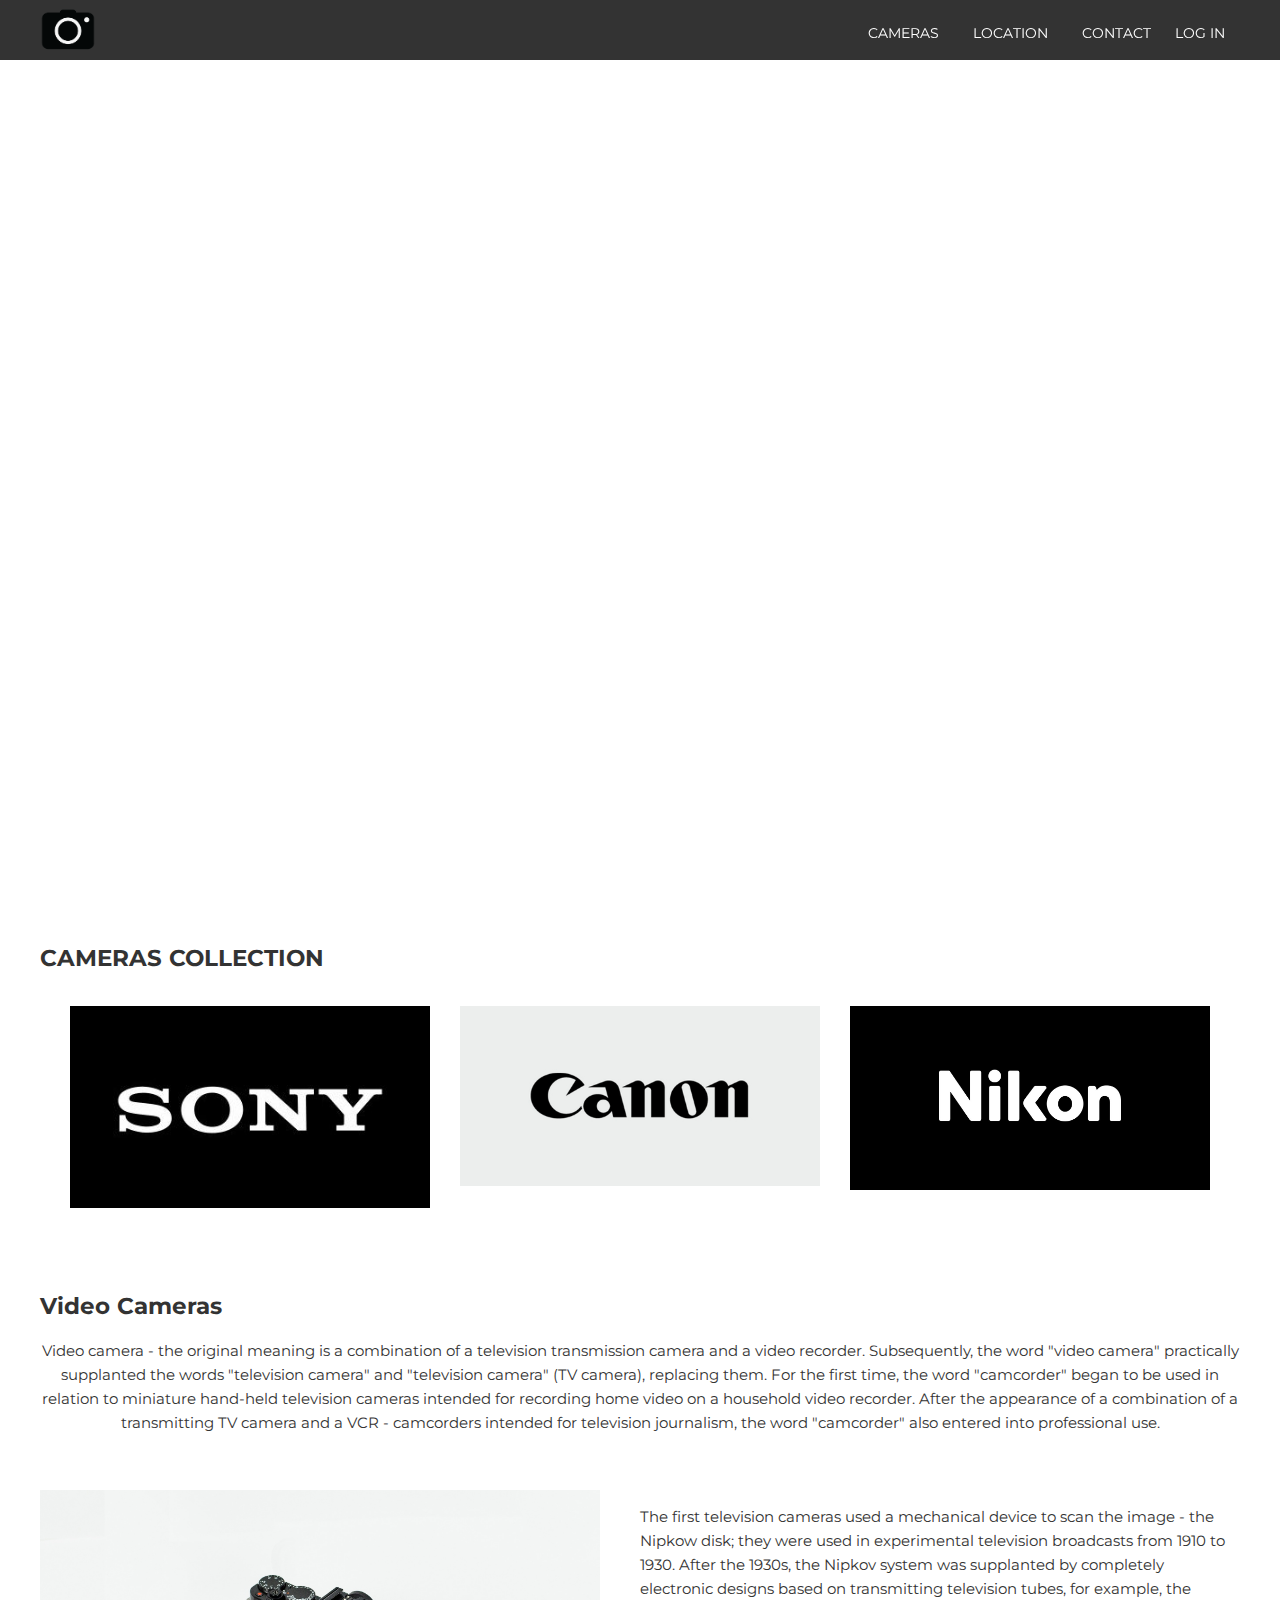
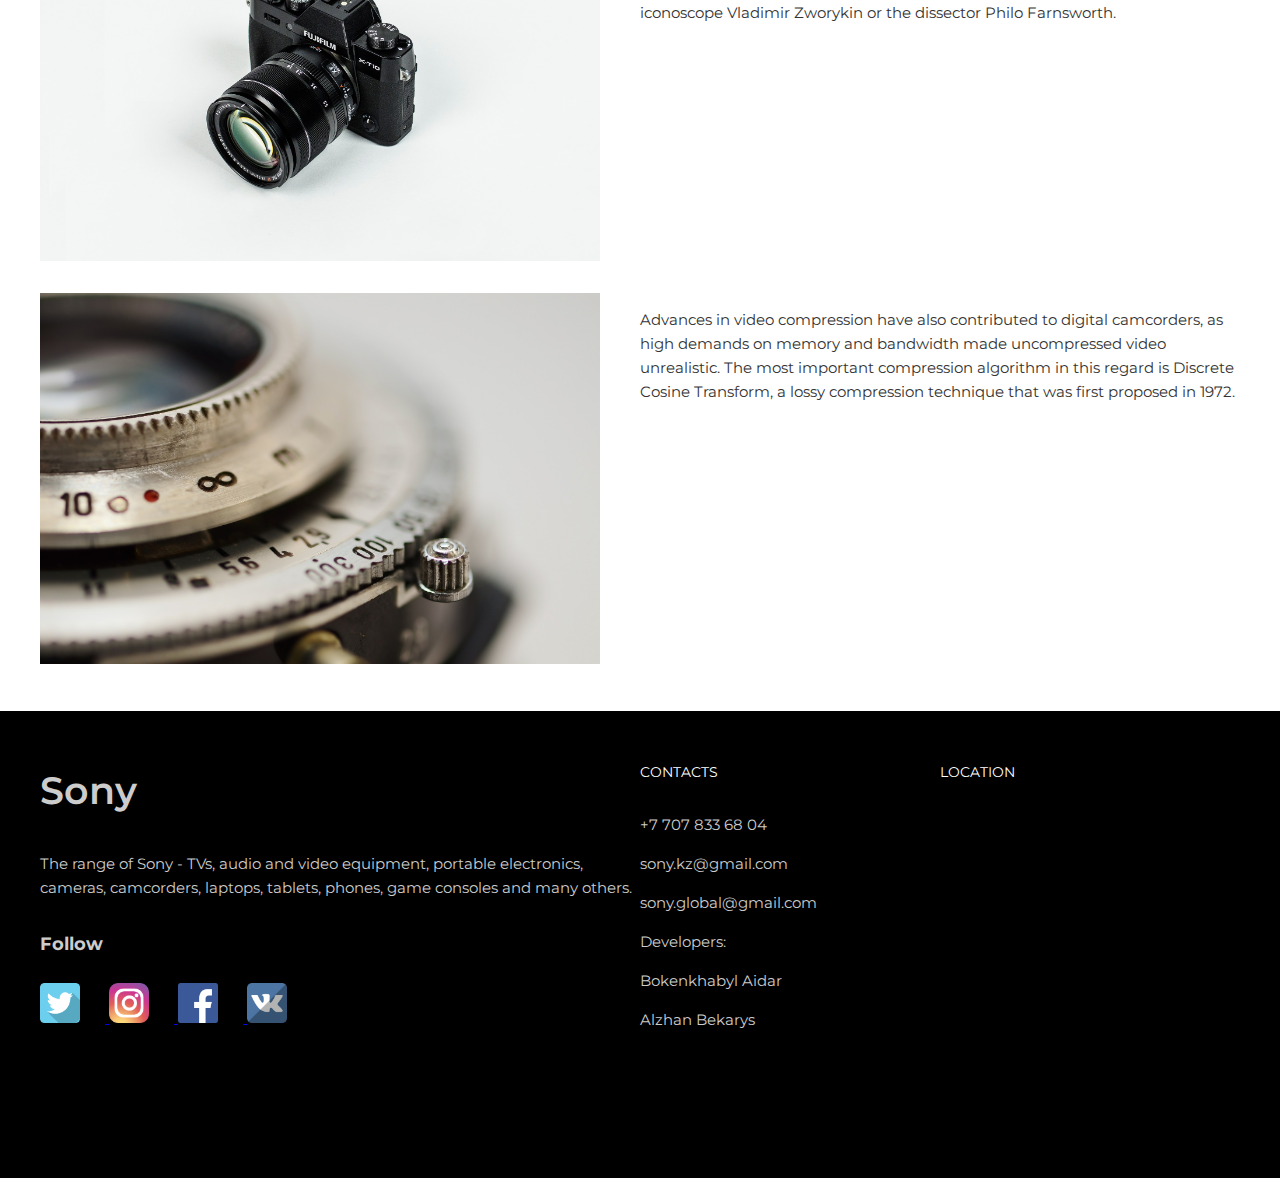
<file: index.html>
<!DOCTYPE html>
<html lang="en">
<head>
    <meta charset="UTF-8">
    <link rel="stylesheet" href="assets/css/style.css">
    <link href="https://fonts.googleapis.com/css?family=Kaushan+Script|Montserrat:400,700&amp;subset=cyrillic-ext" rel="stylesheet">
    <meta name="viewport" content="width=device-width", initial-scale=1>
<link rel="shortcut icon" href="assets/images/icon.png" type="image/png">
    <title>Camera Store</title>
    <script src="https://ajax.googleapis.com/ajax/libs/jquery/3.4.1/jquery.min.js"></script>
    <script src="https://api-maps.yandex.ru/2.1/?lang=ru_RU&apikey=35c1b1c7-1b83-4700-9167-d5fd1dff2af4" type="text/javascript"></script>
    <script src="assets/Scripts/siteScript.js"></script>
</head>
<body onload="checkUserDataLine()">

<header class="header">
    <div class="container">
        <div class="header__inner">
           <div class="header__logo"><img src="assets\images\icon.png" style="width: 10%;" onclick="scrollButId(0)"></a></div>

            <nav class="nav">
                <a class="nav__link" onclick="scrollButId(1)">Cameras</a>
                <a class="nav__link" onclick="scrollButId(2)">Location</a>
                <a class="nav__link" onclick="scrollButId(2)">Contact</a>
                <a class="" id="UserNameLogProf"></a>
            </nav>
        </div>
    </div>
</header>


<div class="intro">
    <div class="container">
        <div class="intro__inner">
            <h1 class="intro__title">Camera Store</h1>
            <a class="button" onclick="scrollButId(3)">More</a>
        </div>
    </div>
</div>


<div class="section">
    <div class="container">

        <div class="section__header">
            <h3><a name="Porschecars"></a></h3>
            <h2>CAMERAS COLLECTION</h2>
        </div>
        

        <div class="about">

            <div class="about__item">
                <div class="about__img">
                    <a href="sony.html"><img src="assets\images\Sony\sony1.jpeg"></a>
                    <div class="about__text"><a>Sony</a></div>
                </div>
            </div>

            <div class="about__item">
                <div class="about__img">
                    <a href="canon.html"><img src="assets\images\Canon\canon7.jpg"></a>
                    <div class="about__text"><a>Canon</a></div>
                </div>
            </div>

            <div class="about__item">
               <div class="about__img">
                   <a href="nikon.html"><img src="assets\images\Nikon\nik.png"></a>
                   <div class="about__text"><a>Nikon</a></div>
                </div>
            </div>

        </div>
    </div>
    

       </div>
    </div>


</div>

<!--    THE END OF THE PORSCHE CARS  (  SECTION  )  -->

<section class="section">
    <div class="container">
        <div class="section__header">
            <h2><a name="Aboutus"></a>Video Cameras</h2>

            <div class="section__text">
                <p>Video camera - the original meaning is a combination of a television transmission camera and a video recorder. Subsequently, the word "video camera" practically supplanted the words "television camera" and "television camera" (TV camera), replacing them. For the first time, the word "camcorder" began to be used in relation to miniature hand-held television cameras intended for recording home video on a household video recorder. After the appearance of a combination of a transmitting TV camera and a VCR - camcorders intended for television journalism, the word "camcorder" also entered into professional use.</p>
            </div>
        </div>


<!--   INFORMATION ABOUT COMPANY    -->
         <div class="ab__com">
            <div class="ab__item">
                <img src="assets\images\camera.jpg">
            </div>
            

            <div class="ab__item">
                <p>The first television cameras used a mechanical device to scan the image - the Nipkow disk; they were used in experimental television broadcasts from 1910 to 1930. After the 1930s, the Nipkov system was supplanted by completely electronic designs based on transmitting television tubes, for example, the iconoscope Vladimir Zworykin or the dissector Philo Farnsworth.</p>
            </div>
        </div>

        <div class="ab__com">
            <div class="ab__item">
                <img src="assets\images\camera2.jpg">
            </div>  
            

            <div class="ab__item">
                <p>Advances in video compression have also contributed to digital camcorders, as high demands on memory and bandwidth made uncompressed video unrealistic. The most important compression algorithm in this regard is Discrete Cosine Transform, a lossy compression technique that was first proposed in 1972.</p>
            </div>
        </div>

        
<!--      END OF THE ABOUT THE COMPANY    -->
    </div>
</section>



<!--      FOOTER PORT OF THE WEB     -->
<footer class="footer">
    <a name="footercon"></a><div class="container"><div class="footer__inner">
    <div class="footer__col footer__col--first"><div class="footer__logo">Sony</div>
        <div class="footer__text">The range of Sony - TVs, audio and video equipment, portable electronics, cameras, camcorders, laptops, tablets, phones, game consoles and many others.</div>
        <div class="footer__soc"><div class="footer__soc-header"><b>Follow</b></div>
            <div class="footer__soc-content"><a href="https://twitter.com/sony?lang=ru" target="black">
                <img src="assets\\icons\\twetter.png"></a><a href="https://www.instagram.com/sony/?hl=ru" target="black">
                <img src="assets\\icons\\insta.png"></a><a href="https://www.facebook.com/Sony/" target="black">
                <img src="assets\\icons\\facebook.png"></a><a href="https://www.facebook.com/Sony/" target="black">
                <img src="assets\\icons\\vk.png"></a></div></div></div><div class="footer__col footer__col--second">
    <div class="footer__title">Contacts</div><p>+7 707 833 68 04</p><p>sony.kz@gmail.com</p><p>sony.global@gmail.com</p>
    <p>Developers:</p><p>Bokenkhabyl Aidar</p><p>Alzhan Bekarys</p></div><div class="footer__col footer__col--third">
    <div class="footer__title">Location</div><div id="map"></div></div></div></div>
</footer>
</body>
</html>
</file>
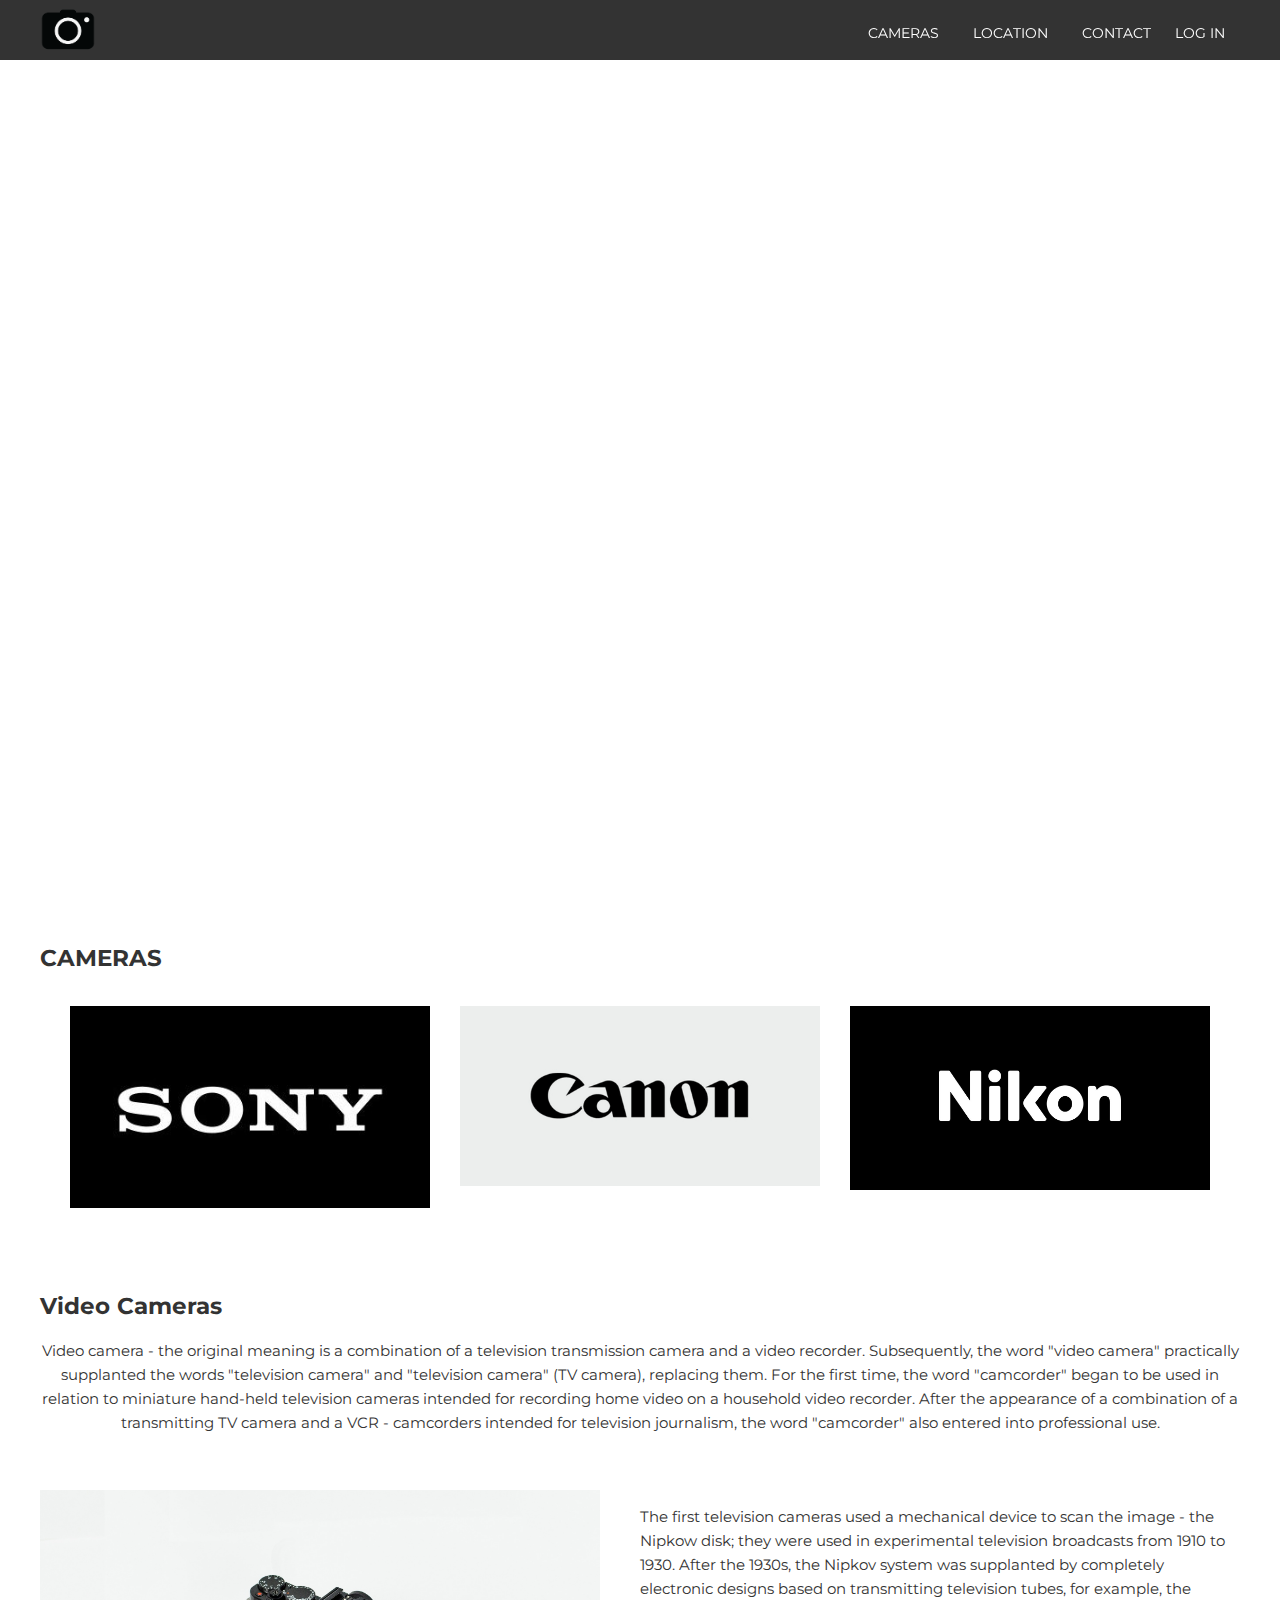
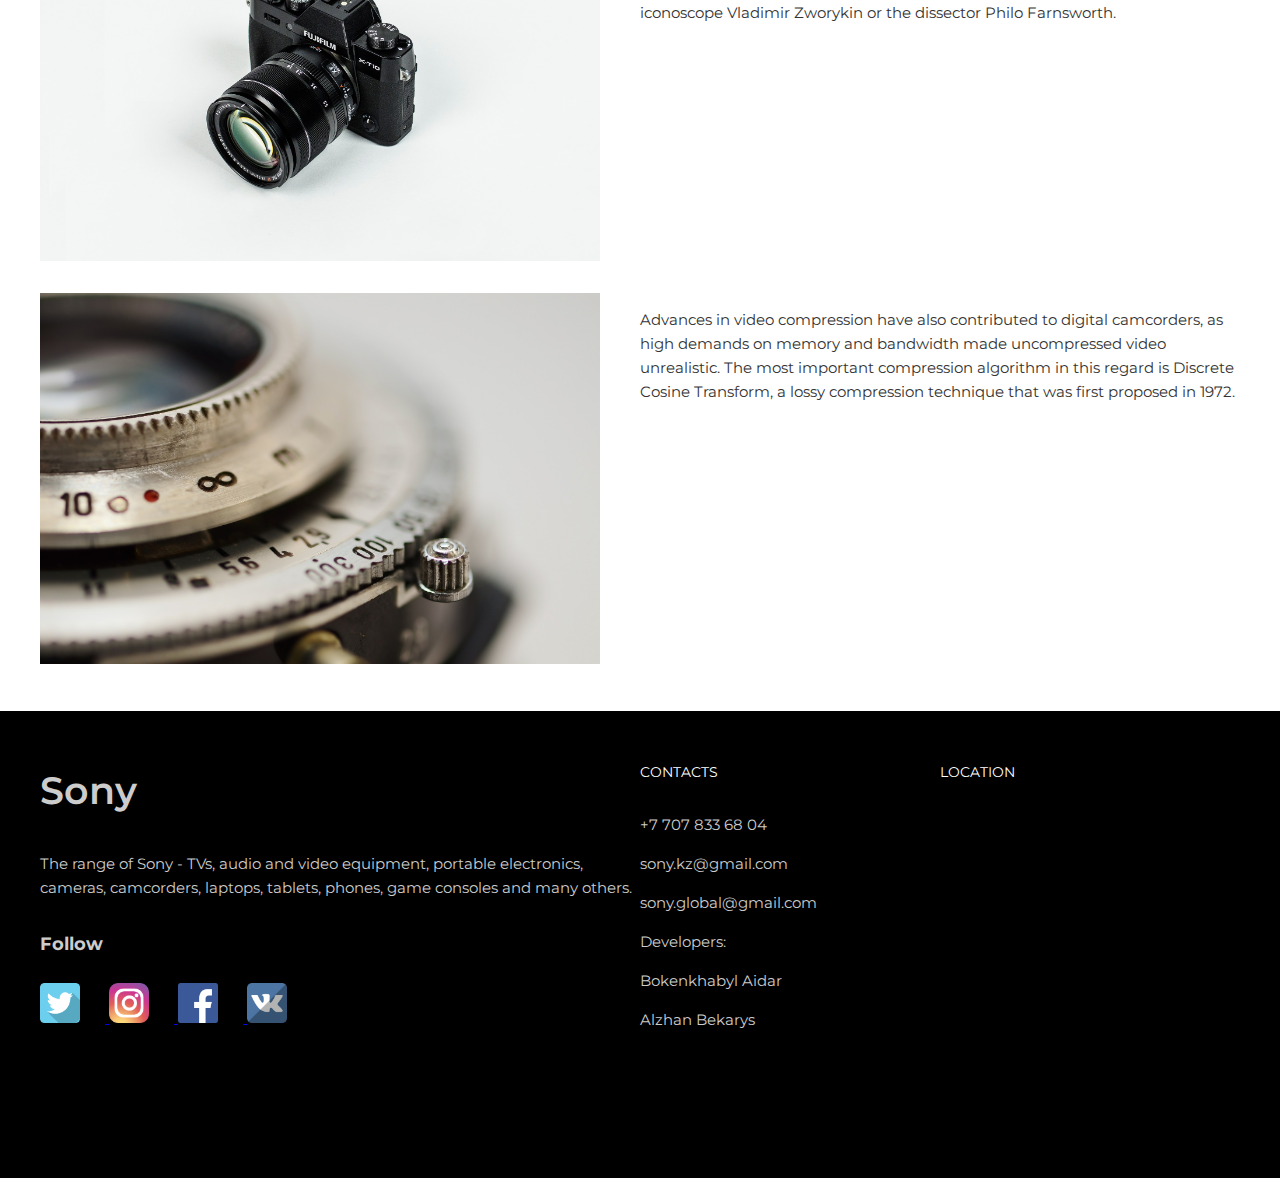
<file: home.html>
<!DOCTYPE html>
<html lang="en">
<head>
    <meta charset="UTF-8">
    <link rel="stylesheet" href="assets/css/style.css">
    <link href="https://fonts.googleapis.com/css?family=Kaushan+Script|Montserrat:400,700&amp;subset=cyrillic-ext" rel="stylesheet">
    <meta name="viewport" content="width=device-width", initial-scale=1>
    <link rel="shortcut icon" href="assets/images/icon.png" type="image/png">
    <title>Camera Store</title>
    <script src="https://ajax.googleapis.com/ajax/libs/jquery/3.4.1/jquery.min.js"></script>
    <script src="https://api-maps.yandex.ru/2.1/?lang=ru_RU&apikey=35c1b1c7-1b83-4700-9167-d5fd1dff2af4" type="text/javascript"></script>
    <script src="assets/Scripts/siteScript.js"></script>
</head>
<body onload="checkUserDataLine()">

<header class="header">
    <div class="container">
        <div class="header__inner">
            <div class="header__logo"><img src="assets\images\icon.png" style="width: 10%;" onclick="scrollButId(0)"></a></div>

            <nav class="nav">
                <a class="nav__link" onclick="scrollButId(1)">Cameras</a>
                <a class="nav__link" onclick="scrollButId(2)">Location</a>
                <a class="nav__link" onclick="scrollButId(2)">Contact</a>
                <a class="" id="UserNameLogProf"></a>
            </nav>
        </div>
    </div>
</header>


<div class="intro">
    <div class="container">
        <div class="intro__inner">
            <h1 class="intro__title">Camera Store</h1>
            <a class="button" onclick="scrollButId(3)">More</a>
        </div>
    </div>
</div>




<!--    BEGIN THE MAIN PART OF THE SITE  (  SECTION  )   -->
<div class="section">
    <div class="container">

        <div class="section__header">
            <h3><a name="cameras"></a></h3>
            <h2>CAMERAS</h2>
        </div>
        

        <div class="about">

            <div class="about__item">
                <div class="about__img">
                    <a href="sony.html"><img src="assets\images\Sony\sony1.jpeg"></a>
                    <div class="about__text"><a>Sony</a></div>
                </div>
            </div>

            <div class="about__item">
                <div class="about__img">
                    <a href="canon.html"><img src="assets\images\Canon\canon7.jpg"></a>
                    <div class="about__text"><a>Canon</a></div>
                </div>
            </div>

            <div class="about__item">
               <div class="about__img">
                   <a href="nikon.html"><img src="assets\images\Nikon\nik.png"></a>
                   <div class="about__text"><a>Nikon</a></div>
                </div>
            </div>

        </div>
    </div>
   


</div>



<section class="section">
    <div class="container">
        <div class="section__header">
            <h2><a name="Aboutus"></a>Video Cameras</h2>

            <div class="section__text">
                <p>Video camera - the original meaning is a combination of a television transmission camera and a video recorder. Subsequently, the word "video camera" practically supplanted the words "television camera" and "television camera" (TV camera), replacing them. For the first time, the word "camcorder" began to be used in relation to miniature hand-held television cameras intended for recording home video on a household video recorder. After the appearance of a combination of a transmitting TV camera and a VCR - camcorders intended for television journalism, the word "camcorder" also entered into professional use.</p>
            </div>
        </div>


         <div class="ab__com">
            <div class="ab__item">
                <img src="assets\images\camera.jpg">
            </div>
            

            <div class="ab__item">
                <p>The first television cameras used a mechanical device to scan the image - the Nipkow disk; they were used in experimental television broadcasts from 1910 to 1930. After the 1930s, the Nipkov system was supplanted by completely electronic designs based on transmitting television tubes, for example, the iconoscope Vladimir Zworykin or the dissector Philo Farnsworth.</p>
            </div>
        </div>

        <div class="ab__com">
            <div class="ab__item">
                <img src="assets\images\camera2.jpg">
            </div>  
            

            <div class="ab__item">
                <p>Advances in video compression have also contributed to digital camcorders, as high demands on memory and bandwidth made uncompressed video unrealistic. The most important compression algorithm in this regard is Discrete Cosine Transform, a lossy compression technique that was first proposed in 1972.</p>
            </div>
        </div>

        </div>

    </div>
</section>


<!--      FOOTER PORT OF THE WEB     -->
<footer class="footer">
    <a name="footercon"></a><div class="container"><div class="footer__inner">
    <div class="footer__col footer__col--first"><div class="footer__logo">Sony</div>
        <div class="footer__text">The range of Sony - TVs, audio and video equipment, portable electronics, cameras, camcorders, laptops, tablets, phones, game consoles and many others.</div>
        <div class="footer__soc"><div class="footer__soc-header"><b>Follow</b></div>
            <div class="footer__soc-content"><a href="https://twitter.com/sony?lang=ru" target="black">
                <img src="assets\\icons\\twetter.png"></a><a href="https://www.instagram.com/sony/?hl=ru" target="black">
                <img src="assets\\icons\\insta.png"></a><a href="https://www.facebook.com/Sony/" target="black">
                <img src="assets\\icons\\facebook.png"></a><a href="https://www.facebook.com/Sony/" target="black">
                <img src="assets\\icons\\vk.png"></a></div></div></div><div class="footer__col footer__col--second">
    <div class="footer__title">Contacts</div><p>+7 707 833 68 04</p><p>sony.kz@gmail.com</p><p>sony.global@gmail.com</p>
    <p>Developers:</p><p>Bokenkhabyl Aidar</p><p>Alzhan Bekarys</p></div><div class="footer__col footer__col--third">
    <div class="footer__title">Location</div><div id="map"></div></div></div></div>
</footer>

</body>
</html>
</file>
<file: assets/css/style.css>
body {
    margin: 0;
    font-family: 'Montserrat', sans-serif;

    font-size: 15px;
    line-height: 1.6;
    color: #333;
}


*,
*:before,
*:after {
    box-sizing: border-box;
}

h1, h2, h3, h4, h5, h6 {
    margin: 0;
}


    /*   Container   */
.container {
    width: 100%;
    max-width: 1230px;
    padding: 0 15px;
    margin: 0 auto;
}
.container:last-child{
    /* padding-top: 30px; */
}




    /*   Intro   */
.intro {
    display: flex;
    flex-direction: column;
    justify-content: center;
    width: 100%;
    height: 100vh;
        
    background: url("https://cdn.pixabay.com/photo/2014/10/16/09/15/lens-490806_960_720.jpg") 
    center no-repeat;
    -webkit-background-size: cover;
    background-size: cover;
}


.intro__inner {
    width: 100%;
    max-width: 880px;
    margin: 0 auto;

    text-align: center;
}

.intro__title {
    color: #fff;
    font-size: 150px;
    font-weight: 700;
    text-transform: uppercase;
    line-height: 1;
}

.intro__title:after {
    content: "";
    display: block;
    width: 60px;
    height: 3px;
    margin: 60px auto;

    background-color: #fff;
}





    /*  Header  */
.header {
    width: 100%;
    padding-top: 7px;
    height: 60px;
    background-color: rgba(0, 0, 0, 0.8);
    position: fixed;
    top: 0;
    left: 0;
    right: 0;
    z-index: 1000;
}

.header__inner {
    display: flex;
    justify-content: space-between;
    align-items: center;
}

.header__logo img{
    width: 18%;
}

            

    /* Nav PART */
.nav {
    font-size: 14px;
    text-transform: uppercase;
    /* padding-bottom: 30px; */
}

.nav__link {
    display: inline-block;
    vertical-align: top;
    margin: 0 15px;
    position: relative;
    color: #fff;
    text-decoration: none;
    transition: color .2s linear;
    cursor: pointer;
}

.nav__link:after {
    content: "";
    display: block;
    width: 100%;
    height: 3px;

    background-color: #595959;
    opacity: 0;

    position: absolute;
    top: 100%;
    left: 0;
    z-index: 1;

    transition: opacity .2s linear;
 }

.nav__link:hover {
    color: #595959;
}

.nav__link:hover:after,
.nav__link.active:after {
    opacity: 1;
}

.nav__link.active {
       color: #595959;
}







/*   Section   */
.section{
    padding: 40px 0;
}

.section__one{
    padding: 120px 0;
}

.section__header{
    margin-bottom: 30px;
    
}

.section__text{
    text-align: center;
    font-size: 15px; 
    color: #333333;
}







/*   Button    */
.button{
    display: inline-block;
    vertical-align: top;
    padding: 9px 25px;

    border: 2px solid #fff;

    font-size: 14px;
    font-weight: 700;
    color: #fff;
    text-transform: uppercase;
    text-decoration: none;

    transition: background .2s linear, color .2s linear;
    cursor: pointer;
}

.button:hover{
    background-color: #f2f2f2;
    color: #262626;
}

/*  BUY and SUmbit ur application   */
.button__1{
    display: line-block;
    vertical-align: top;
    padding: 9px 25px;
    border: 2px solid #000;
    font-size: 14px;
    font-weight: 700;
    color: #000;
    text-transform: uppercase;
    text-decoration: none;
    transition: background .2s linear, color .2s linear;
    cursor: pointer;
}

.button__1:hover{
    background-color: #000;
    color: #fff;
}






/*   About   */
.about{
    display: flex;
    flex-wrap: wrap;
    margin: 0 15px 0;
    justify-content: space-between;
}

.about__item{
    width: 33.3333%;
    padding: 0 15px;
}


.about__item:hover .about__img{
    transform: translate3d(0, 8px, 0);
}

.about__item:hover .about__text{
    opacity: 1;
}

.about__item:hover .about__img img{
    opacity: .3;
}

.about__img {
    background: linear-gradient(to bottom, #000000, #8c8c8c);

    transition: transform .1s linear;
}

.about__img img{
    width: 360px;
    display: block;
    max-width: 100%;
    height: auto;
    transition: opacity .2s linear;
}

.about__text {
    width: 100%;
    
    font-size: 18px;
    color: #fff;
    text-align: center; 
    opacity: 0;

    position: absolute;
    top: 50%;
    left: 0;
    z-index: 2;
    transform: translate3d(0, -50%, 0);

    transition: opacity .2s linear;
}




/*   About    */
.ab__com{
    padding-top: 25px;
    display: flex;
}

.ab__item{
    flex: 0 1 50%;      
}

.ab__item img{
    width: 560px;
}





/*   FOOTER PART CSS    */
.footer{
    padding-top: 50px;

    background-color: #000;

}

.footer h2{
    color: #ccc;
}

.footer__inner{
    display: flex;
    justify-content: space-between;
    padding-bottom: 65px;
}

.footer__col--first{
    width: 50%;
}

/*  FOOTER COL  */
.footer__col--second{
    width: 25%
}
.footer__col--second p{
    color: #ccc;
}


.footer__col--therd{
    width: 25%;
}

.footer__col--third img{
    width: 280px;
}
/* ------  */
.footer__logo{
    margin-bottom: 30px;
    font-size: 38px;
    font-weight: 600;
    color: #ccc;
}

.footer__text {
    margin-bottom: 30px; 

    font-size: 15px;
    color: #ccc;
}

.footer__title{
    text-transform: uppercase;
    margin-bottom: 30px;
    color: #fff;
    font-size: 14px;
}

.footer__soc-header {
    font-size: 14px;
    color: #ccc;

    padding-bottom: 25px;
}

.footer__soc-header b{
    font-size: 18px;
}

.footer__soc-content a img{
    width: 65px;
    padding-right: 25px;
}





/*   MEDIA ZAPRISI     4 ADOPTATION   */

@media (max-width: 1230px){
    
    .intro__title{
        font-size: 120px;
    }

    .button{
        font-size: 13px;
        padding: 9px 18px; 
    }

}


@media (max-width: 990px){
    
    .intro__title{
        font-size: 100px;
    }

    .button{
        font-size: 13px;
        padding: 9px 18px; 
    }

    .ab__item img {
        width: 450px;
    }

}


@media (max-width: 770px){
    
    .nav__link {
        font-size: 12px;
    }


    /*  about  */
    .about{
        justify-content: center;
    }

    .about__item {
        width: 100%;
        max-width: 380px;
        margin-bottom: 30px;
    }




    .ab__item img {
        width: 360px;
    }
}

#map{
    width: 300px;
    height: 300px;
}

@keyframes cars {
    0%  { transform: scale(1.2); opacity:0;  }
    100%{ transform: scale(1); opacity:1;  }
}
.car{
    transform: scale(1.2);
    opacity:0;
    animation: cars .5s linear both;
}
.car:nth-of-type(1){ animation-delay: .5s ; }
.car:nth-of-type(2){ animation-delay: .8s ; }
.car:nth-of-type(3){ animation-delay: 1.1s ; }
.car:nth-of-type(4){ animation-delay: 1.4s ; }
.car:nth-of-type(5){ animation-delay: 1.7s ; }
.car:nth-of-type(6){ animation-delay: 2s ; }
</file>
